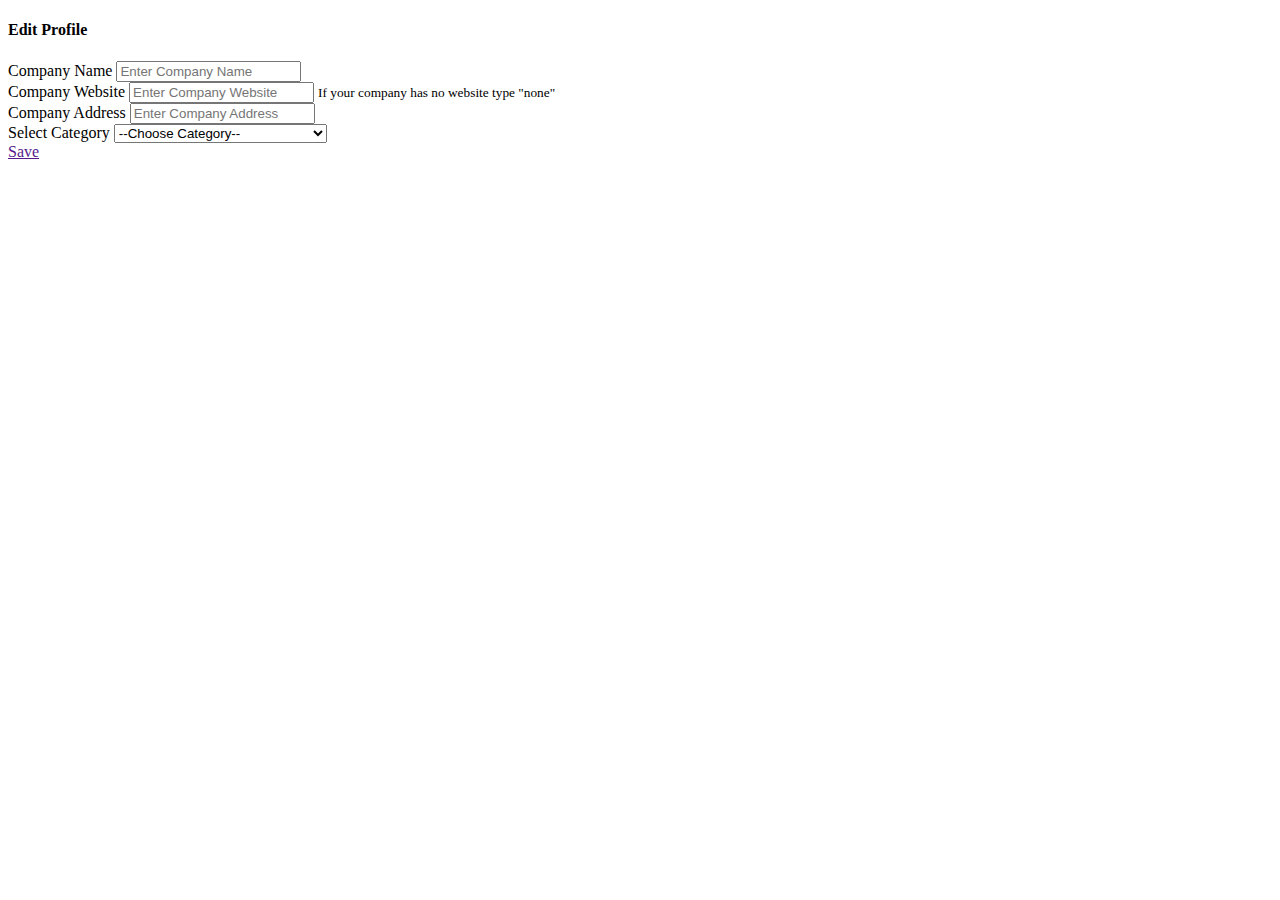
<file: DreamJobs-FrontEnd/company-profile-edit.html>
<!DOCTYPE html>
<html lang="en">
<head>
    <meta charset="UTF-8">
    <meta http-equiv="X-UA-Compatible" content="IE=edge">
    <meta name="viewport" content="width=device-width, initial-scale=1.0">
    <title>Document</title>
    <link rel="stylesheet" href="https://cdnjs.cloudflare.com/ajax/libs/font-awesome/5.15.2/css/all.min.css">
    <link href="https://cdn.jsdelivr.net/npm/bootstrap@5.0.0-beta2/dist/css/bootstrap.min.css" rel="stylesheet" integrity="sha384-BmbxuPwQa2lc/FVzBcNJ7UAyJxM6wuqIj61tLrc4wSX0szH/Ev+nYRRuWlolflfl" crossorigin="anonymous">
    <style>
        
    </style>
</head>
<body>
    <div class="container">
        <div class="row p-5">
            <div class="col-3">
                
            </div>
            <div class="col-6">
                <div class="card">
                    <div class="card-header">
                      <h4 class="text-success">Edit Profile</h4>
                    </div>
                    <div class="card-body bg-card">
                        <form>
                            <div class="form-group pt-2">
                              <label for="CompanyName">Company Name</label>
                              <input type="text" class="form-control" id="CompanyName" aria-describedby="CompanyName" placeholder="Enter Company Name" required>
                            </div>
                            <div class="form-group pt-2">
                              <label for="Website">Company Website</label>
                              <input type="url" class="form-control" id="exampleInputPassword1" placeholder="Enter Company Website" required>
                              <small>If your company has no website type "none"</small>
                            </div>
                            <div class="form-group pt-2">
                                <label for="CompanyAddress">Company Address</label>
                                <input type="text" class="form-control" id="CompanyAddress" aria-describedby="CompanyAddress" placeholder="Enter Company Address" required>
                            </div>
                            <div class="form-group pt-2">
                                <label for="CompanyCategory">Select Category</label>
                                <select class="form-control" id="CompanyCategory">
                                    <option selected>--Choose Category--</option>
                                    <option>IT & Telecommunication</option>
                                    <option>Education/Training</option>
                                    <option>Electrician/ Construction/ Repair</option>
                                </select>
                            </div>
                            <div class="pt-2">
                                <a href="" type="submit" class="btn btn-primary px-3">Save</a>
                            </div>
                          </form>
                    </div>
                </div>
            </div>
            <div class="col-3">

            </div>
        </div>
    </div>
</body>
</html>
</file>
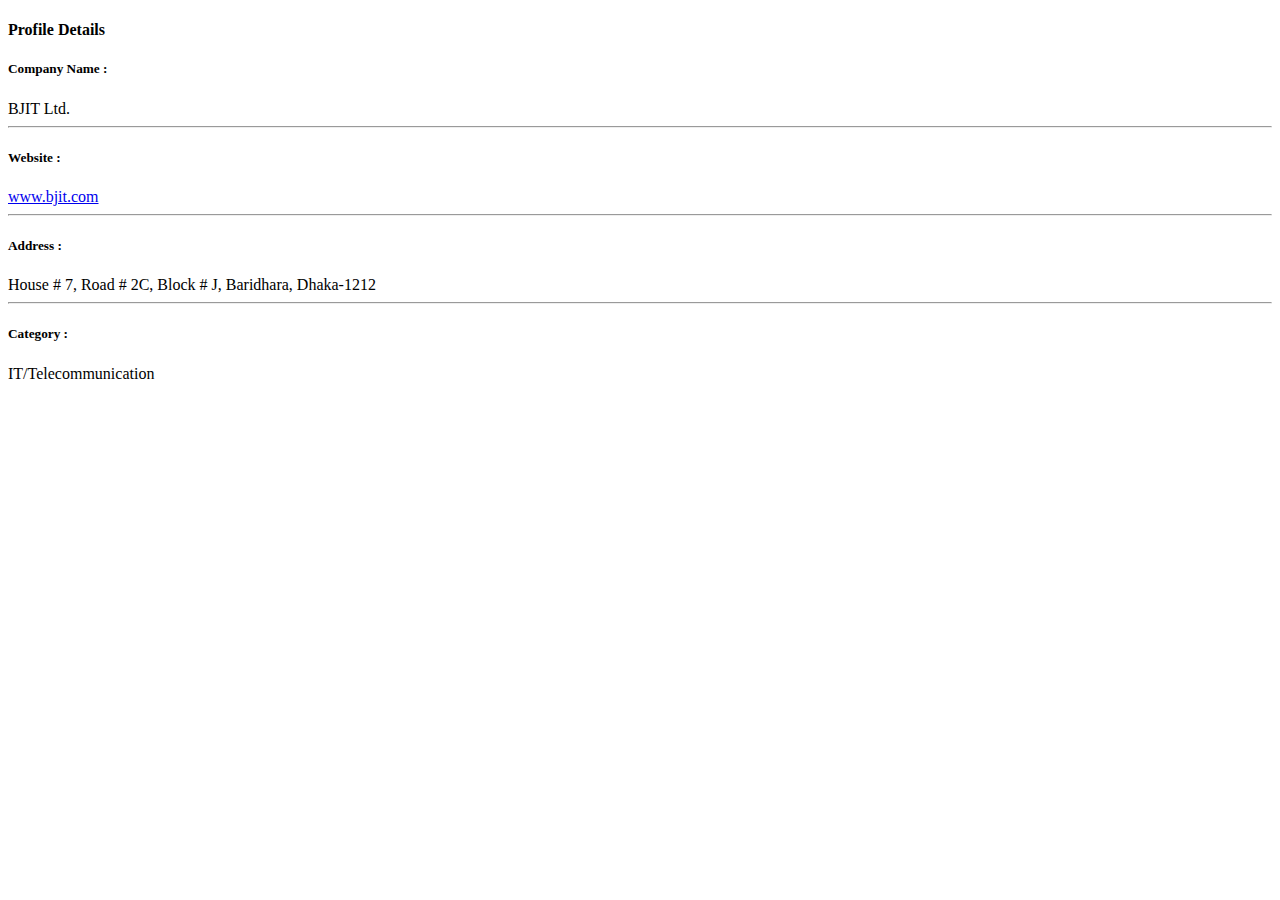
<file: DreamJobs-FrontEnd/company-profile-view.html>
<!DOCTYPE html>
<html lang="en">
<head>
    <meta charset="UTF-8">
    <meta http-equiv="X-UA-Compatible" content="IE=edge">
    <meta name="viewport" content="width=device-width, initial-scale=1.0">
    <title>Document</title>
    <link rel="stylesheet" href="https://cdnjs.cloudflare.com/ajax/libs/font-awesome/5.15.2/css/all.min.css">
    <link href="https://cdn.jsdelivr.net/npm/bootstrap@5.0.0-beta2/dist/css/bootstrap.min.css" rel="stylesheet" integrity="sha384-BmbxuPwQa2lc/FVzBcNJ7UAyJxM6wuqIj61tLrc4wSX0szH/Ev+nYRRuWlolflfl" crossorigin="anonymous">
    <style>
        
    </style>
</head>
<body>
    <div class="container">
        <div class="row p-5">
            <div class="col-3">
                
            </div>
            <div class="col-6">
                <div class="card">
                    <div class="card-header">
                      <h4 class="text-success">Profile Details</h4>
                    </div>
                    <div class="card-body bg-card">
                        <div class="row">
                            <div class="col-4">
                                <h5 class="d-inline">Company Name : </h5>
                            </div>
                            <div class="col-8">
                                BJIT Ltd.
                            </div>
                        </div>
                        <hr>
                        <div class="row">
                            <div class="col-4">
                                <h5 class="d-inline">Website : </h5>
                            </div>
                            <div class="col-8">
                                <a href="http://www.hstu.ac.bd" target="_blank">www.bjit.com</a>
                            </div>
                        </div>
                        <hr>
                        <div class="row">
                            <div class="col-4">
                                <h5 class="d-inline">Address : </h5>
                            </div>
                            <div class="col-8">
                                House # 7, Road # 2C, Block # J, Baridhara, Dhaka-1212
                            </div>
                        </div>
                        <hr>
                        <div class="row">
                            <div class="col-4">
                                <h5 class="d-inline">Category : </h5>
                            </div>
                            <div class="col-8">
                                IT/Telecommunication
                            </div>
                        </div>
                    </div>
                </div>
            </div>
            <div class="col-3">

            </div>
        </div>
    </div>
</body>
</html>
</file>
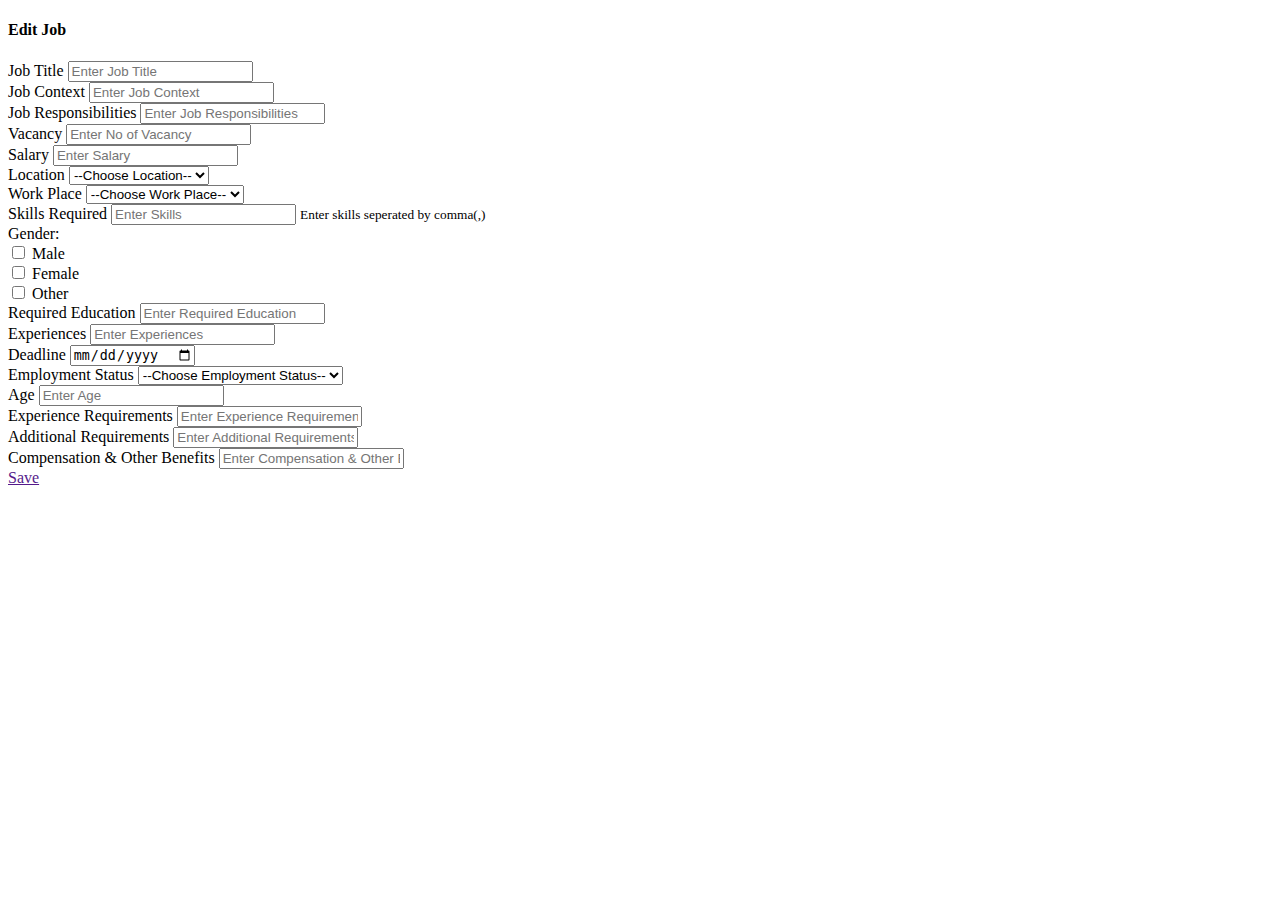
<file: DreamJobs-FrontEnd/job-edit.html>
<!DOCTYPE html>
<html lang="en">
<head>
    <meta charset="UTF-8">
    <meta http-equiv="X-UA-Compatible" content="IE=edge">
    <meta name="viewport" content="width=device-width, initial-scale=1.0">
    <title>Document</title>
    <link rel="stylesheet" href="https://cdnjs.cloudflare.com/ajax/libs/font-awesome/5.15.2/css/all.min.css">
    <link href="https://cdn.jsdelivr.net/npm/bootstrap@5.0.0-beta2/dist/css/bootstrap.min.css" rel="stylesheet" integrity="sha384-BmbxuPwQa2lc/FVzBcNJ7UAyJxM6wuqIj61tLrc4wSX0szH/Ev+nYRRuWlolflfl" crossorigin="anonymous">
    <style>
        
    </style>
</head>
<body>
    <div class="container">
        <div class="row p-5">
            <div class="col-12">
                <div class="card">
                    <div class="card-header">
                      <h4 class="text-success">Edit Job</h4>
                    </div>
                    <div class="card-body bg-card">
                        <form>
                            <div class="row">
                                <div class="col-6">
                                    <div class="form-group pt-2">
                                        <label for="JobTitle">Job Title</label>
                                        <input type="text" class="form-control" id="JobTitle" aria-describedby="JobTitle" placeholder="Enter Job Title" required>
                                    </div>
                                    <div class="form-group pt-2">
                                        <label for="JobContext">Job Context</label>
                                        <input type="text" class="form-control" id="JobContext" aria-describedby="JobContext" placeholder="Enter Job Context" required>
                                    </div>
                                    <div class="form-group pt-2">
                                        <label for="JobResponsibilities">Job Responsibilities</label>
                                        <input type="text" class="form-control" id="JobResponsibilities" aria-describedby="JobResponsibilities" placeholder="Enter Job Responsibilities" required>
                                    </div>
                                    <div class="form-group pt-2">
                                        <label for="Vacancy">Vacancy</label>
                                        <input type="number" class="form-control" id="Vacancy" placeholder="Enter No of Vacancy">
                                    </div>
                                    <div class="form-group pt-2">
                                        <label for="Salary">Salary</label>
                                        <input type="number" class="form-control" id="Salary" placeholder="Enter Salary">
                                    </div>
                                    <div class="form-group pt-2">
                                          <label for="Location">Location</label>
                                          <select class="form-control" id="Location">
                                              <option selected>--Choose Location--</option>
                                              <option>Dhaka</option>
                                              <option>Rajshahi</option>
                                              <option>Dinajpur</option>
                                          </select>
                                    </div>
                                    <div class="form-group pt-2">
                                        <label for="Workplace">Work Place</label>
                                        <select class="form-control" id="Workplace">
                                            <option selected>--Choose Work Place--</option>
                                            <option>Dhaka</option>
                                            <option>Rajshahi</option>
                                            <option>Dinajpur</option>
                                        </select>
                                    </div>
                                    <div class="form-group pt-2">
                                        <label for="SkillsRequired">Skills Required</label>
                                        <input type="text" class="form-control" id="SkillsRequired" aria-describedby="SkillsRequired" placeholder="Enter Skills" required>
                                        <small>Enter skills seperated by comma(,)</small>
                                    </div>
                                    <div class="form-group pt-2">
                                        <label for="Gender">Gender: </label>
                                        <div class="form-check form-check-inline">
                                            <input class="form-check-input" type="checkbox" id="Male" value="Male">
                                            <label class="form-check-label" for="Male">Male</label>
                                        </div>
                                        <div class="form-check form-check-inline">
                                            <input class="form-check-input" type="checkbox" id="Female" value="option2">
                                            <label class="form-check-label" for="Female">Female</label>
                                        </div>
                                        <div class="form-check form-check-inline">
                                            <input class="form-check-input" type="checkbox" id="Other" value="Other">
                                            <label class="form-check-label" for="Other">Other</label>
                                        </div>
                                    </div>
                                </div>
                                <div class="col-6">
                                    <div class="form-group pt-2">
                                        <label for="Education">Required Education</label>
                                        <input type="text" class="form-control" id="Education" aria-describedby="Education" placeholder="Enter Required Education" required>
                                    </div>
                                    <div class="form-group pt-2">
                                        <label for="Experiences">Experiences</label>
                                        <input type="text" class="form-control" id="Experiences" placeholder="Enter Experiences" required>
                                    </div>
                                    <div class="form-group pt-2">
                                          <label for="Deadline">Deadline</label>
                                          <input type="date" class="form-control" id="Deadline" aria-describedby="Deadline" placeholder="Enter Deadline" required>
                                    </div>
                                    <div class="form-group pt-2">
                                          <label for="EmploymentStatus">Employment Status</label>
                                          <select class="form-control" id="EmploymentStatus">
                                              <option selected>--Choose Employment Status--</option>
                                              <option>Full-time</option>
                                          </select>
                                    </div>
                                    <div class="form-group pt-2">
                                        <label for="Age">Age</label>
                                        <input type="text" class="form-control" id="Age" aria-describedby="Age" placeholder="Enter Age" required>
                                    </div>
                                    <div class="form-group pt-2">
                                        <label for="Experience">Experience Requirements</label>
                                        <input type="text" class="form-control" id="Experience" aria-describedby="Experience" placeholder="Enter Experience Requirements" required>
                                    </div>
                                    <div class="form-group pt-2">
                                        <label for="AdditionalRequirements">Additional Requirements</label>
                                        <input type="text" class="form-control" id="AdditionalRequirements" aria-describedby="AdditionalRequirements" placeholder="Enter Additional Requirements" required>
                                    </div>
                                    <div class="form-group pt-2">
                                        <label for="CompensationOtherBenefits">Compensation & Other Benefits</label>
                                        <input type="text" class="form-control" id="CompensationOtherBenefits" aria-describedby="CompensationOtherBenefits" placeholder="Enter Compensation & Other Benefits" required>
                                    </div>
                                </div>
                            </div>
                            <div class="pt-2">
                                <a href="" type="submit" class="btn btn-primary px-3">Save</a>
                            </div>
                          </form>
                    </div>
                </div>
            </div>
        </div>
    </div>
</body>
</html>
</file>
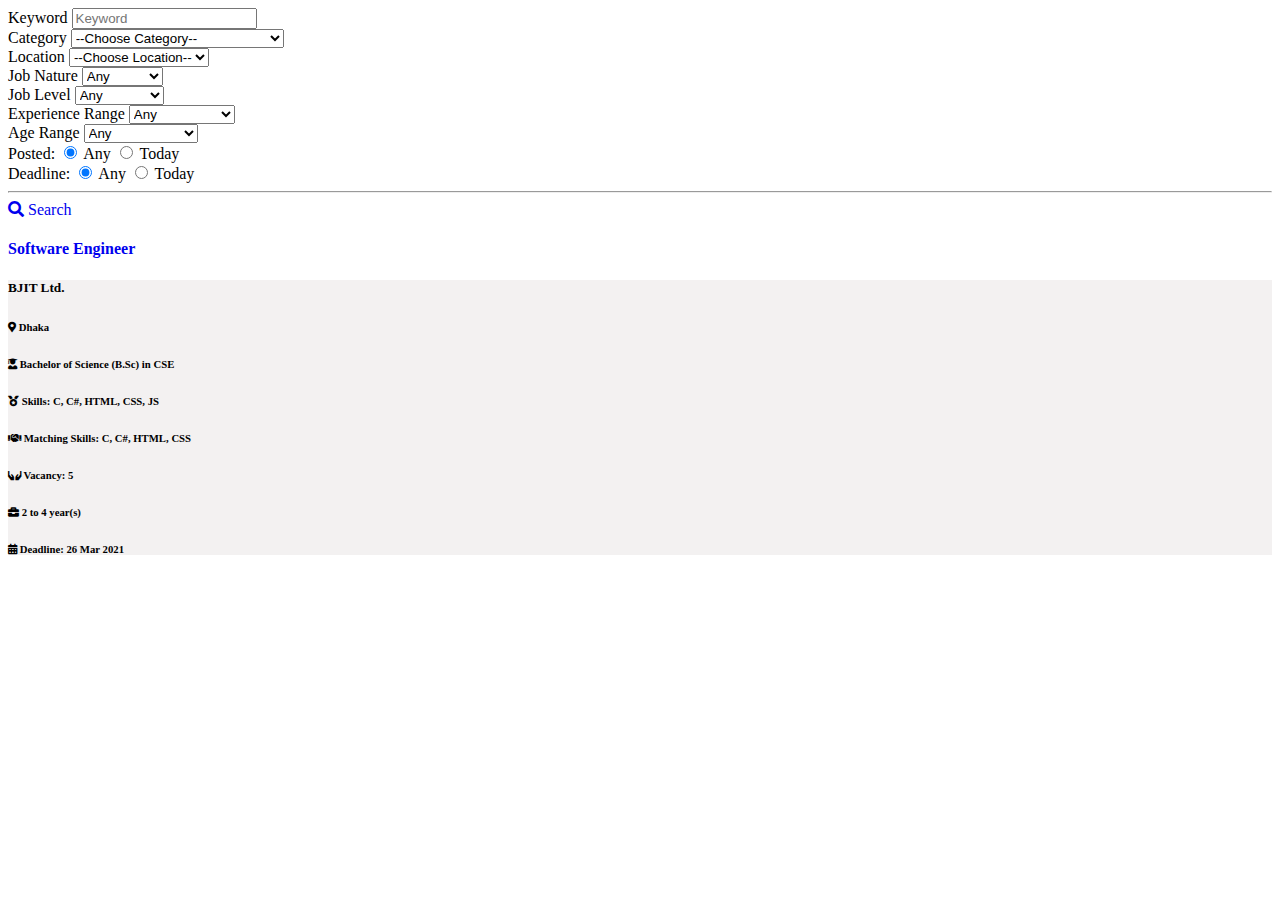
<file: DreamJobs-FrontEnd/job.html>
<!DOCTYPE html>
<html lang="en">
<head>
    <meta charset="UTF-8">
    <meta http-equiv="X-UA-Compatible" content="IE=edge">
    <meta name="viewport" content="width=device-width, initial-scale=1.0">
    <title>Document</title>
    <link rel="stylesheet" href="https://cdnjs.cloudflare.com/ajax/libs/font-awesome/5.15.2/css/all.min.css">
    <link href="https://cdn.jsdelivr.net/npm/bootstrap@5.0.0-beta2/dist/css/bootstrap.min.css" rel="stylesheet" integrity="sha384-BmbxuPwQa2lc/FVzBcNJ7UAyJxM6wuqIj61tLrc4wSX0szH/Ev+nYRRuWlolflfl" crossorigin="anonymous">
    <style>
        .bg-card{
            background-color: #f3f1f1;
        }
        a {
            text-decoration: none;
        }
        
    </style>
</head>
<body>
    <div class="container">
        <div class="row">
            <div class="col-12 px-5">
                <div class="card px-2 m-2">
                    <div class="card-body">
                        <form>
                            <div class="row">
                              <div class="col">
                                <label for="keyword">Keyword</label>
                                <input type="text" class="form-control" id="keyword" placeholder="Keyword">
                              </div>
                              <div class="col">
                                <label for="category">Category</label>
                                <select id="category" class="form-control">
                                    <option selected>--Choose Category--</option>
                                    <option>IT & Telecommunication</option>
                                    <option>Education/Training</option>
                                    <option>Electrician/ Construction/ Repair</option>
                                  </select>
                              </div>
                              <div class="col">
                                <label for="location">Location</label>
                                <select id="location" class="form-control">
                                    <option selected>--Choose Location--</option>
                                    <option>Dhaka</option>
                                    <option>Rajshahi</option>
                                    <option>Dinajpur</option>
                                  </select>
                              </div>
                            </div>
                            <div class="row mt-1">
                                <div class="col">
                                  <label for="Job Nature">Job Nature</label>
                                  <select id="Job Nature" class="form-control">
                                      <option selected>Any</option>
                                      <option>Full-Time</option>
                                      <option>Part-Time</option>
                                      <option>Intern</option>
                                    </select>
                                </div>
                                <div class="col">
                                  <label for="locaJobLeveltion">Job Level</label>
                                  <select id="JobLevel" class="form-control">
                                      <option selected>Any</option>
                                      <option>Entry Level</option>
                                      <option>Mid Level</option>
                                      <option>Top Level</option>
                                    </select>
                                </div>
                                <div class="col">
                                    <label for="ExperienceRange">Experience Range</label>
                                    <select id="ExperienceRange" class="form-control">
                                        <option selected>Any</option>
                                        <option>Below 1 year</option>
                                        <option>1 - &#60; 3 years</option>
                                        <option>3 - &#60; 5 years</option>
                                        <option>5 - &#60; 10 years</option>
                                        <option>Over 10 years</option>
                                      </select>
                                </div>
                                <div class="col">
                                    <label for="AgeRange">Age Range</label>
                                    <select id="AgeRange" class="form-control">
                                        <option selected>Any</option>
                                        <option>Below 20 years</option>
                                        <option>20 - &#60; 30 years</option>
                                        <option>30 - &#60; 40 years</option>
                                        <option>40 - &#60; 50 years</option>
                                        <option>Over 50 years</option>
                                      </select>
                                </div>
                              </div>
                            <div class="row">
                                <div class="col-6 mt-2">
                                    <label for="Posted">Posted: </label>
                                    <label class="radio-inline">
                                        <input id="PostedAny" value="PostedAny" name="Posted" type="radio" checked/> Any
                                    </label>
                                    <label class="radio-inline">
                                        <input id="PostedToday" value="PostedToday" name="Posted" type="radio" /> Today
                                    </label>
                                </div>
                                <div class="col-6 mt-2">
                                    <label for="Posted">Deadline: </label>
                                    <label class="radio-inline">
                                        <input id="DeadlineAny" value="DeadlineAny" name="Deadline" type="radio" checked/> Any
                                    </label>
                                    <label class="radio-inline">
                                        <input id="DeadlineToday" value="DeadlineToday" name="Deadline" type="radio" /> Today
                                    </label>
                                </div>
                            </div>
                            <div class="row">
                                <div class="col-12 text-center">
                                    <hr>
                                    <a href="job.html" asp-controller="Account" asp-action="Register" class="btn btn-primary"><i class="fas fa-search"></i> Search</a>
                                </div>
                            </div>
                          </form>
                    </div>
                </div>
                <div class="card">
                    <div class="card-header">
                      <a href="job-details.html"><h4 class="text-success">Software Engineer</h4></a>
                    </div>
                    <div class="card-body bg-card">
                        <h5 class="card-title text-dark">
                            BJIT Ltd.
                        </h5>
                        <h6 class="card-text text-secondary">
                          <i class="fas fa-map-marker-alt"></i>
                          <span>Dhaka</span>
                        </h6>
                        <div class="row">
                            <div class="col-9">
                                <h6 class="card-text text-secondary">
                                    <i class="fas fa-user-graduate"></i>
                                    <span>Bachelor of Science (B.Sc) in CSE</span>
                                </h6>
                                <h6 class="card-text text-secondary">
                                    <i class="fas fa-medal"></i>
                                    Skills: <span>C, C#, HTML, CSS, JS</span>
                                </h6>
                                <h6 class="card-text text-secondary">
                                    <i class="fas fa-handshake"></i>
                                    Matching Skills: <span>C, C#, HTML, CSS</span>
                                </h6>
                            </div>
                            <div class="col-3">
                                <h6 class="card-text text-secondary">
                                    <i class="fas fa-hands"></i>
                                    Vacancy: <span>5</span>
                                </h6>
                                <h6 class="card-text text-secondary">
                                    <i class="fas fa-briefcase"></i>
                                    <span>2 to 4 year(s)</span>
                                </h6>
                                <h6 class="card-text text-secondary">
                                    <i class="fas fa-calendar-alt"></i>
                                    Deadline: <span>26 Mar 2021</span>
                                </h6>
                            </div>
                        </div>
                    </div>
                </div>
            </div>
        </div>
    </div>
</body>
</html>
</file>
